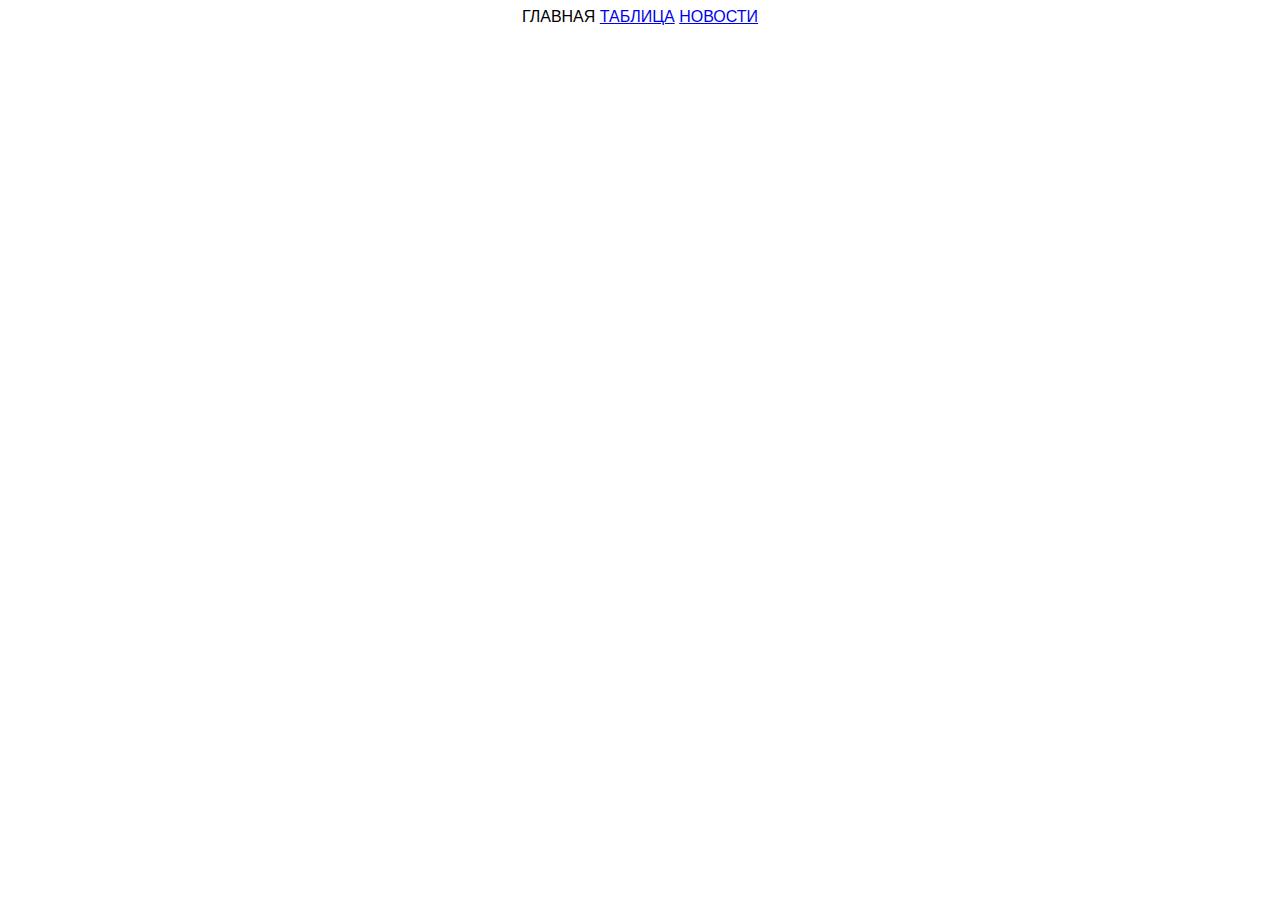
<file: index.html>
<!DOCTYPE html>
<html lang="en">
<head>
    <meta charset="UTF-8">
    <title>Test Task for NTP</title>
    <link rel="stylesheet" href="style.css">
</head>
<body>
<div>
    <nav class="nav">
        <div>
            <a href="./index.html">Главная</a>
            <a href="./table.html">Таблица</a>
            <a href="./news.html">Новости</a>
        </div>
    </nav>
<script src="script.js"></script>
</div>
</body>
</html>
</file>
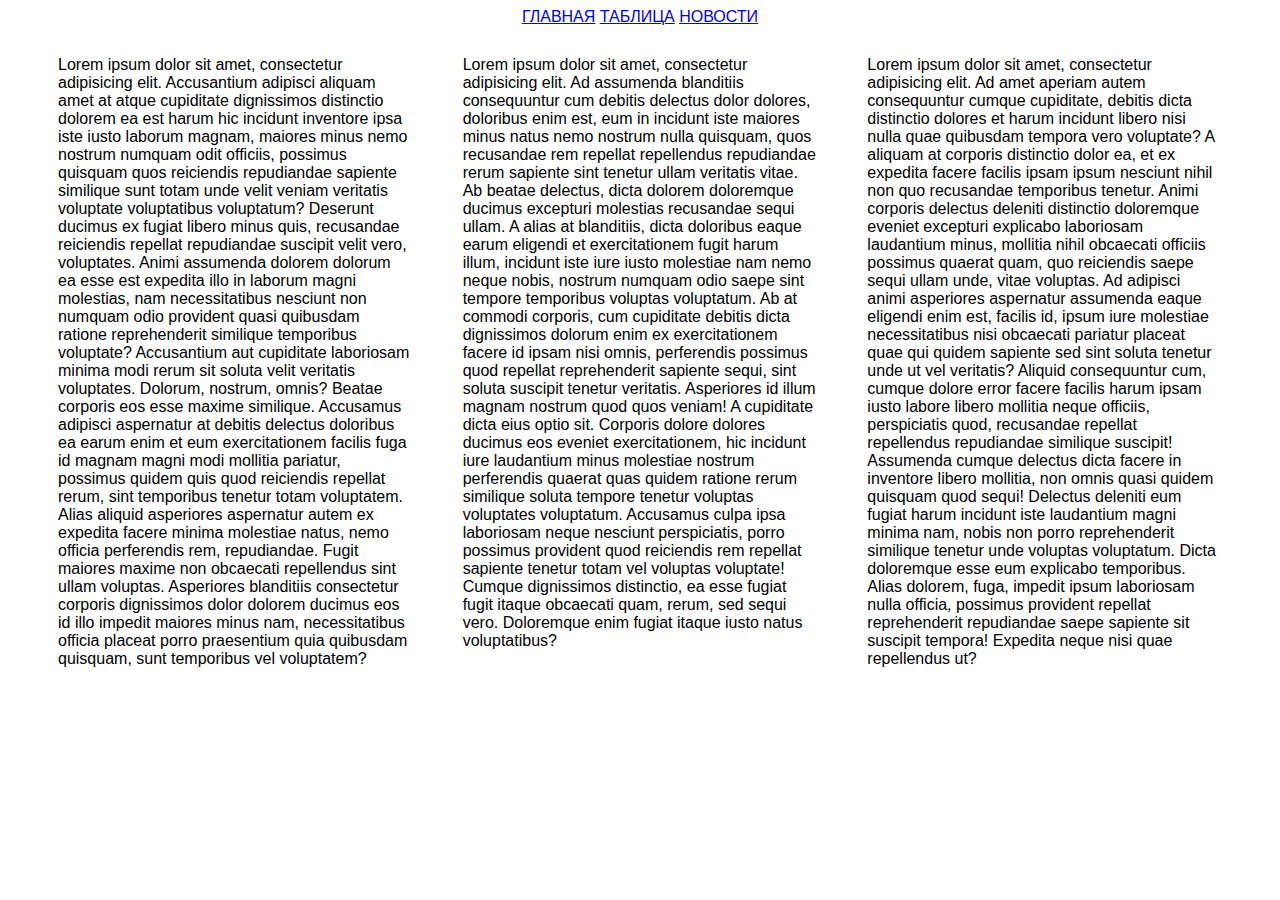
<file: news.html>
<!DOCTYPE html>
<html lang="en">
<head>
    <meta charset="UTF-8">
    <title>Chart</title>
    <link rel="stylesheet" href="style.css">
</head>
<body>
<nav class="nav">
    <div>
        <a href="./index.html">Главная</a>
        <a href="./table.html">Таблица</a>
        <a href="./news.html">Новости</a>
    </div>
</nav>
<section class="news">
    <div>Lorem ipsum dolor sit amet, consectetur adipisicing elit. Accusantium adipisci aliquam amet at atque cupiditate dignissimos distinctio dolorem ea est harum hic incidunt inventore ipsa iste iusto laborum magnam, maiores minus nemo nostrum numquam odit officiis, possimus quisquam quos reiciendis repudiandae sapiente similique sunt totam unde velit veniam veritatis voluptate voluptatibus voluptatum? Deserunt ducimus ex fugiat libero minus quis, recusandae reiciendis repellat repudiandae suscipit velit vero, voluptates. Animi assumenda dolorem dolorum ea esse est expedita illo in laborum magni molestias, nam necessitatibus nesciunt non numquam odio provident quasi quibusdam ratione reprehenderit similique temporibus voluptate? Accusantium aut cupiditate laboriosam minima modi rerum sit soluta velit veritatis voluptates. Dolorum, nostrum, omnis? Beatae corporis eos esse maxime similique. Accusamus adipisci aspernatur at debitis delectus doloribus ea earum enim et eum exercitationem facilis fuga id magnam magni modi mollitia pariatur, possimus quidem quis quod reiciendis repellat rerum, sint temporibus tenetur totam voluptatem. Alias aliquid asperiores aspernatur autem ex expedita facere minima molestiae natus, nemo officia perferendis rem, repudiandae. Fugit maiores maxime non obcaecati repellendus sint ullam voluptas. Asperiores blanditiis consectetur corporis dignissimos dolor dolorem ducimus eos id illo impedit maiores minus nam, necessitatibus officia placeat porro praesentium quia quibusdam quisquam, sunt temporibus vel voluptatem?</div>
    <div>Lorem ipsum dolor sit amet, consectetur adipisicing elit. Ad assumenda blanditiis consequuntur cum debitis delectus dolor dolores, doloribus enim est, eum in incidunt iste maiores minus natus nemo nostrum nulla quisquam, quos recusandae rem repellat repellendus repudiandae rerum sapiente sint tenetur ullam veritatis vitae. Ab beatae delectus, dicta dolorem doloremque ducimus excepturi molestias recusandae sequi ullam. A alias at blanditiis, dicta doloribus eaque earum eligendi et exercitationem fugit harum illum, incidunt iste iure iusto molestiae nam nemo neque nobis, nostrum numquam odio saepe sint tempore temporibus voluptas voluptatum. Ab at commodi corporis, cum cupiditate debitis dicta dignissimos dolorum enim ex exercitationem facere id ipsam nisi omnis, perferendis possimus quod repellat reprehenderit sapiente sequi, sint soluta suscipit tenetur veritatis. Asperiores id illum magnam nostrum quod quos veniam! A cupiditate dicta eius optio sit. Corporis dolore dolores ducimus eos eveniet exercitationem, hic incidunt iure laudantium minus molestiae nostrum perferendis quaerat quas quidem ratione rerum similique soluta tempore tenetur voluptas voluptates voluptatum. Accusamus culpa ipsa laboriosam neque nesciunt perspiciatis, porro possimus provident quod reiciendis rem repellat sapiente tenetur totam vel voluptas voluptate! Cumque dignissimos distinctio, ea esse fugiat fugit itaque obcaecati quam, rerum, sed sequi vero. Doloremque enim fugiat itaque iusto natus voluptatibus?</div>
    <div>Lorem ipsum dolor sit amet, consectetur adipisicing elit. Ad amet aperiam autem consequuntur cumque cupiditate, debitis dicta distinctio dolores et harum incidunt libero nisi nulla quae quibusdam tempora vero voluptate? A aliquam at corporis distinctio dolor ea, et ex expedita facere facilis ipsam ipsum nesciunt nihil non quo recusandae temporibus tenetur. Animi corporis delectus deleniti distinctio doloremque eveniet excepturi explicabo laboriosam laudantium minus, mollitia nihil obcaecati officiis possimus quaerat quam, quo reiciendis saepe sequi ullam unde, vitae voluptas. Ad adipisci animi asperiores aspernatur assumenda eaque eligendi enim est, facilis id, ipsum iure molestiae necessitatibus nisi obcaecati pariatur placeat quae qui quidem sapiente sed sint soluta tenetur unde ut vel veritatis? Aliquid consequuntur cum, cumque dolore error facere facilis harum ipsam iusto labore libero mollitia neque officiis, perspiciatis quod, recusandae repellat repellendus repudiandae similique suscipit! Assumenda cumque delectus dicta facere in inventore libero mollitia, non omnis quasi quidem quisquam quod sequi! Delectus deleniti eum fugiat harum incidunt iste laudantium magni minima nam, nobis non porro reprehenderit similique tenetur unde voluptas voluptatum. Dicta doloremque esse eum explicabo temporibus. Alias dolorem, fuga, impedit ipsum laboriosam nulla officia, possimus provident repellat reprehenderit repudiandae saepe sapiente sit suscipit tempora! Expedita neque nisi quae repellendus ut?</div>
</section>
<script src="script.js"></script>
</body>
</html>
</file>
<file: style.css>
* {
    font-family: Arial, sans-serif;
}

table {
    margin-right: 15px;
}

table, th, td {
    border: 1px solid black;
    border-collapse: collapse;

}

th, td {
    width: 150px;
    text-align: center;
}

.button {
    display: flex;
    grid-template-columns: auto;
    justify-content: center;
}

#button {
    align-items: center;
    color: #fff;
    background: linear-gradient(to bottom, #00acee, #0072e0);
    font-size: 14px;
    padding: 12px 26px;
    border-radius: 15px;
    border: 3px solid transparent;
    cursor: pointer;
}

.news {
    display: grid;
    grid-template-columns: 1fr 1fr 1fr;
    gap: 50px;
    margin: 0 50px;
}

.nav {
    display: flex;
    justify-content: center;
}

.nav > div {
    padding-inline-start: inherit;
    margin-bottom: 30px;
}

.nav > div > a {
    text-transform: uppercase;
}
</file>
